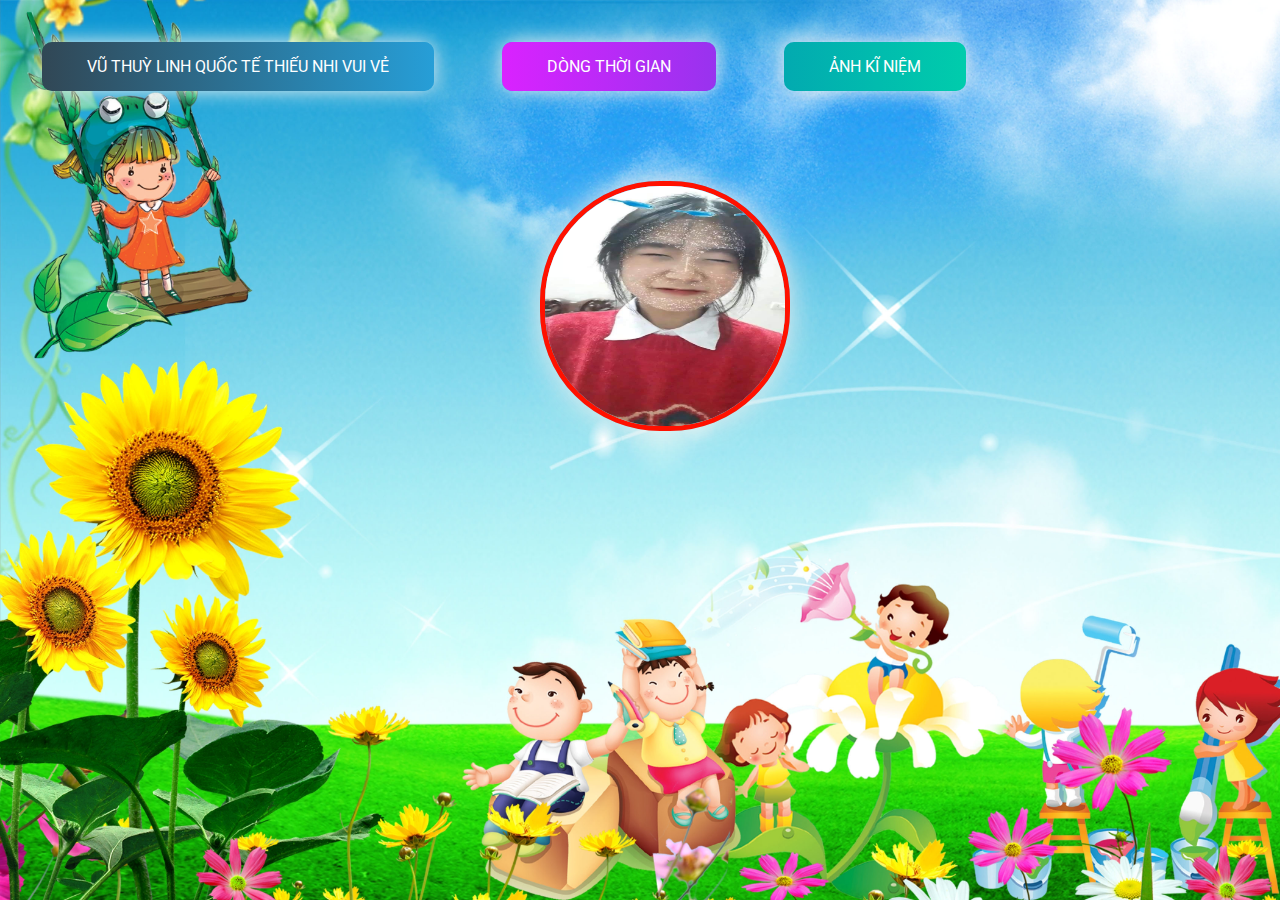
<file: index.html>
<!DOCTYPE html>
<html lang="en">
    <head>
        <meta charset="UTF-8" />
        <meta http-equiv="X-UA-Compatible" content="IE=edge" />
        <meta name="viewport" content="width=device-width, initial-scale=1.0" />
        <link rel="icon" type="image/png" href="./img/CILKGax.png" />
        <!-- 1. Tiêu đề của file index -->
        <title>Happy children's day</title>
        <link rel="stylesheet" href="./css/style.css" />
    </head>
    <body>
        <div class="page__main">
        <div class="buttons">
            <!-- Chữ ở menu bạn có thể sửa lại theo ý của bạn -->
            <a href="index.html" class="btn btn-bir">Vũ Thuỳ Linh quốc tế thiếu nhi vui vẻ</a>
            <a href="timeline.html" class="btn btn-timeline">Dòng thời gian</a>
            <a href="gallery.html" class="btn btn-gallery">Ảnh kĩ niệm</a>
        </div>

        <!-- 2. Phần ảnh của người bạn mún chúc -->
        <img src="./img/16aeb250e24c23127a5d.jpg" alt="" class="cover" />

        <!-- 3. Phần nhạc -->
        <audio id="player" autoplay loop>
            <source src="./music/RealityGuitarCover-Guitar-6223697.mp3" type="audio/mp3" />
        </audio>
    </div>
    </body>
</html>
</file>
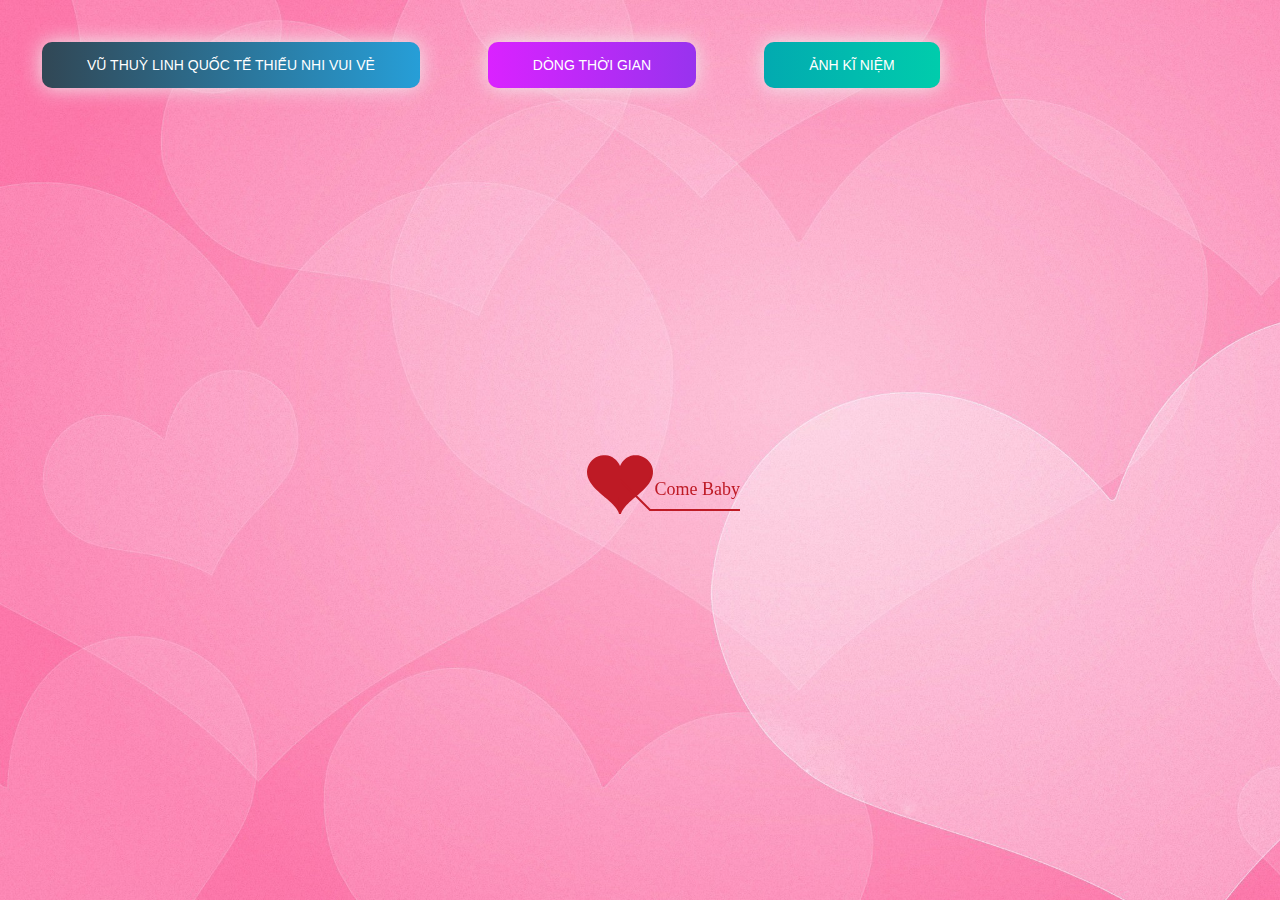
<file: timeline.html>
﻿<!DOCTYPE html PUBLIC "-//W3C//DTD XHTML 1.0 Strict//EN" "http://www.w3.org/TR/xhtml1/DTD/xhtml1-strict.dtd">
<html xml:lang="en" xmlns="http://www.w3.org/1999/xhtml">
<head>
		<meta http-equiv="Content-Type" content="text/html; charset=UTF-8">
		<link rel="icon" type="image/png" href="./img/CILKGax.png">
        <!-- Tiêu đề của trang dòng thời gian -->
		<title>Thời gian đã trải qua</title>	    
        <link type="text/css" rel="stylesheet" href="./css/default.css">
        <link rel="stylesheet" href="./css/style.css">
		<script type="text/javascript" src="./js/jquery.min.js"></script>
		<script type="text/javascript" src="./js/jscex.min.js"></script>
		<script type="text/javascript" src="./js/jscex-parser.js"></script>
		<script type="text/javascript" src="./js/jscex-jit.js"></script>
		<script type="text/javascript" src="./js/jscex-builderbase.min.js"></script>
		<script type="text/javascript" src="./js/jscex-async.min.js"></script>
		<script type="text/javascript" src="./js/jscex-async-powerpack.min.js"></script>
		<script type="text/javascript" src="./js/functions.js" charset="utf-8"></script>
		<script type="text/javascript" src="./js/love.js" charset="utf-8"></script>
	    <style type="text/css"></style>

</head>
    <body>
        <div class="tong">
        <div class="buttons">
            <a href="index.html" class="btn btn-bir">Vũ Thuỳ Linh quốc tế thiếu nhi vui vẻ</a>
            <a href="timeline.html" class="btn btn-timeline">Dòng thời gian</a>
            <a href="gallery.html" class="btn btn-gallery">Ảnh kĩ niệm</a>
        </div>
        <div id="main">
             <div id="wrap">
                <div id="text">
			        <div id="code">
					<!-- 4. CHỈNH SỬA LỜI CHÚC CỦA BẠN TẠI ĐÂY-->
			      <font color="#3500ff"><span class="say">Happy Children's Day Vũ Thuỳ Linh</span><br>
						<span class="say">Chào Linh, anh là Trường</span><br>
                        <span class="say">Anh xin giới thiệu</span><br>
						<span class="say">Đây chính là deadline ngày 1-6 của anh.</span><br>
						<span class="say">Nhiệm vụ của nó là đem sự hạnh phúc và vui vẻ đến người nhận được nó,</span><br>
						<span class="say">Anh không biết cái project này đã hoàn thiện đến đâu hay là nó đã tốt hay chưa,</span><br>
						<span class="say">Anh cần người nhận được nó thẩm định và đánh giá giúp anh :))</span><br>
						<span class="say">Thôi anh xàm vậy thôi.</span><br>
						<span class="say">Anh chúc em,</span><br>
						<span class="say">một ngày 1-6 thật hạnh phúc vui vẻ,</span><br>
						<span class="say">càng ngày càng xinh đẹp.</span><br>
						<span class="say">Trong học tập và công việc luôn được thuận lợi<3</span><br>
						<span class="say">và cuối cùng, anh mong rằng sau này bé con có thể ngoan hơn và thành công trong tương lại bé nhé</span><br>
						<span class="say">Chúc Linh một ngày 1/6 thật vui vẻ.</span><br>
						<span class="say"> </span><br>
                        <span class="say"><span class="space"></span> -- Nguyễn Phúc Trường gửi ngàn lời chúc tốt đẹp đến Vũ Thuỳ Linh --</span>
			  </font></p>
      </div>
                </div>
                <div id="clock-box">
					<span class="STYLE1"> Thời gian quen Linh</span>  <!--Có thể thay đổi chổ này thành số tuổi của người bạn muốn chúc -->
                  <div id="clock"></div>
              </div>
                <canvas id="canvas" width="1100" height="680"></canvas>
            </div>
            
        </div>

    <!-- Phần nhạc -->
    <audio id="player" autoplay loop>
        <source src="./music/RealityGuitarCover-Guitar-6223697.mp3" type="audio/mp3" />
    </audio>
    <script>
    (function(){
        var canvas = $('#canvas');
		
        if (!canvas[0].getContext) {
            $("#error").show();
            return false;        }

        var width = canvas.width();
        var height = canvas.height();        
        canvas.attr("width", width);
        canvas.attr("height", height);
        var opts = {
            seed: {
                x: width / 2 - 20,
                color: "rgb(190, 26, 37)",
                scale: 2
            },
            branch: [
                [535, 680, 570, 250, 500, 200, 30, 100, [
                    [540, 500, 455, 417, 340, 400, 13, 100, [
                        [450, 435, 434, 430, 394, 395, 2, 40]
                    ]],
                    [550, 445, 600, 356, 680, 345, 12, 100, [
                        [578, 400, 648, 409, 661, 426, 3, 80]
                    ]],
                    [539, 281, 537, 248, 534, 217, 3, 40],
                    [546, 397, 413, 247, 328, 244, 9, 80, [
                        [427, 286, 383, 253, 371, 205, 2, 40],
                        [498, 345, 435, 315, 395, 330, 4, 60]
                    ]],
                    [546, 357, 608, 252, 678, 221, 6, 100, [
                        [590, 293, 646, 277, 648, 271, 2, 80]
                    ]]
                ]] 
            ],
            bloom: {
                num: 700,
                width: 1080,
                height: 650,
            },
            footer: {
                width: 1200,
                height: 5,
                speed: 10,
            }
        }

        var tree = new Tree(canvas[0], width, height, opts);
        var seed = tree.seed;
        var foot = tree.footer;
        var hold = 1;

        canvas.click(function(e) {
            var offset = canvas.offset(), x, y;
            x = e.pageX - offset.left;
            y = e.pageY - offset.top;
            if (seed.hover(x, y)) {
                hold = 0; 
                canvas.unbind("click");
                canvas.unbind("mousemove");
                canvas.removeClass('hand');
            }
        }).mousemove(function(e){
            var offset = canvas.offset(), x, y;
            x = e.pageX - offset.left;
            y = e.pageY - offset.top;
            canvas.toggleClass('hand', seed.hover(x, y));
        });

        var seedAnimate = eval(Jscex.compile("async", function () {
            seed.draw();
            while (hold) {
                $await(Jscex.Async.sleep(10));
            }
            while (seed.canScale()) {
                seed.scale(0.95);
                $await(Jscex.Async.sleep(10));
            }
            while (seed.canMove()) {
                seed.move(0, 2);
                foot.draw();
                $await(Jscex.Async.sleep(10));
            }
        }));

        var growAnimate = eval(Jscex.compile("async", function () {
            do {
    	        tree.grow();
                $await(Jscex.Async.sleep(10));
            } while (tree.canGrow());
        }));

        var flowAnimate = eval(Jscex.compile("async", function () {
            do {
    	        tree.flower(2);
                $await(Jscex.Async.sleep(10));
            } while (tree.canFlower());
        }));

        var moveAnimate = eval(Jscex.compile("async", function () {
            tree.snapshot("p1", 240, 0, 610, 680);
            while (tree.move("p1", 500, 0)) {
                foot.draw();
                $await(Jscex.Async.sleep(10));
            }
            foot.draw();
            tree.snapshot("p2", 500, 0, 610, 680);

            canvas.parent().css("background", "url(" + tree.toDataURL('image/png') + ")");
            canvas.css("background", "#ffe");
            $await(Jscex.Async.sleep(300));
            canvas.css("background", "none");
        }));

        var jumpAnimate = eval(Jscex.compile("async", function () {
            var ctx = tree.ctx;
            while (true) {
                tree.ctx.clearRect(0, 0, width, height);
                tree.jump();
                foot.draw();
                $await(Jscex.Async.sleep(25));
            }
        }));

        var textAnimate = eval(Jscex.compile("async", function () {
		    var together = new Date();
		    var year = 2022, month = 4, day = 9;  // 5. thay đổi ngày tháng năm yêu nhau tại đây hoặc ngày sinh của người mà bạn muốn chúc
		    together.setFullYear(year, month - 1, day); 			
		    together.setHours(0);							
		    together.setMinutes(0);				
		    together.setSeconds(0);					
		    together.setMilliseconds(0);			

		    $("#code").show().typewriter();
            $("#clock-box").fadeIn(500);
            while (true) {
                timeElapse(together);
                $await(Jscex.Async.sleep(1000));
            }
        }));

        var runAsync = eval(Jscex.compile("async", function () {
            $await(seedAnimate());
            $await(growAnimate());
            $await(flowAnimate());
            $await(moveAnimate());

            textAnimate().start();

            $await(jumpAnimate());
        }));

        runAsync().start();
    })();
    </script>

</div>
</body>
</html>
</file>
<file: css/style.css>
@import url("https://fonts.googleapis.com/css2?family=Roboto:ital,wght@0,100;0,300;0,400;0,500;0,700;1,300;1,400&display=swap");

html {
    scroll-behavior: smooth;
    font-family: "Roboto", sans-serif;
    height: 100%;
}

a {
    text-decoration: none;
}
body{
    height: 100%;
    margin: 0;
}

.page__main {
    /* Ảnh nền của trang đầu tiên nếu bạn muốn đổi thì đổi tại đây */
    background-image: url("../img/anh-background-dep-cho-thieu-nhi_060926013.jpg");
    background-repeat: no-repeat;
    /* margin: 0;
    padding: 0;
    top: 0; */
    height: 100%;
    background-size: cover;
    /* background-position-y: 1rem; */
}

.buttons {
    display: flex;
    column-gap: 3rem;
    padding: 2rem;
}

.btn-bir:hover {
    background-position: right center;
    color: #fff;
    text-decoration: none;
}

.btn-bir {
    background-image: linear-gradient(
        to right,
        #314755 0%,
        #26a0da 51%,
        #314755 100%
    );
    margin: 10px;
    padding: 15px 45px;
    text-align: center;
    text-transform: uppercase;
    transition: 0.5s;
    background-size: 200% auto;
    color: white;
    box-shadow: 0 0 20px #eee;
    border-radius: 10px;
    display: block;
}

.btn-timeline {
    background-image: linear-gradient(
        to right,
        #da22ff 0%,
        #9733ee 51%,
        #da22ff 100%
    );
}
.btn-timeline {
    margin: 10px;
    padding: 15px 45px;
    text-align: center;
    text-transform: uppercase;
    transition: 0.5s;
    background-size: 200% auto;
    color: white;
    box-shadow: 0 0 20px #eee;
    border-radius: 10px;
    display: block;
}

.btn-timeline:hover {
    background-position: right center; 
    color: #fff;
    text-decoration: none;
}

.btn-gallery {
    background-image: linear-gradient(
        to right,
        #02aab0 0%,
        #00cdac 51%,
        #02aab0 100%
    );
}
.btn-gallery {
    margin: 10px;
    padding: 15px 45px;
    text-align: center;
    text-transform: uppercase;
    transition: 0.5s;
    background-size: 200% auto;
    color: white;
    box-shadow: 0 0 20px #eee;
    border-radius: 10px;
    display: block;
}

.btn-gallery:hover {
    background-position: right center; /* change the direction of the change here */
    color: #fff;
    text-decoration: none;
}

.cover {
    width: 240px;
    height: 240px;
   
    box-shadow: 0 0 30px #eee;
    position: absolute;
    margin-top: 3rem;
    left: calc(50% - 100px);
  
    border-radius: 120px;
    border: 5px solid rgb(255, 17, 0);
}
</file>
<file: css/default.css>
html {
    height: 100%;
}
body{
    height: 100%;
    margin: 0;
}
.tong {
    background-image: url("../img/9SHW2XH.jpg");
    background-size: cover;
    background-repeat: no-repeat;
    font-size: 14px;
    font-family: "sans-serif", "sans-serif", sans-serif;
    color: #660086;
    overflow: auto;
    height: 100%;
}
a {
    color: #00ff45;
    font-size: 14px;
    text-decoration: none;
}
#main {
    width: 100%;
}
#wrap {
    position: relative;
    margin: 0 auto;
    width: 1100px;
    height: 680px;
    margin-top: 10px;
}
#text {
    width: 400px;
    height: 425px;
    left: 60px;
    top: 80px;
    position: absolute;
}
#code {
    display: none;
    font-size: 16px;
}
#clock-box {
    position: absolute;
    left: 60px;
    top: 550px;
    font-size: 28px;
    display: none;
}
#clock-box a {
    font-size: 28px;
    text-decoration: none;
}
#clock {
    margin-left: 48px;
}
#clock .digit {
    font-size: 64px;
}
#canvas {
    margin: 0 auto;
    width: 1100px;
    height: 680px;
}
#error {
    margin: 0 auto;
    text-align: center;
    margin-top: 60px;
    display: none;
}
.hand {
    cursor: pointer;
}
#code {
    width: 500px;
    color: #3b6900;
    font-family: cursive;
}
.space {
    margin-right: 150px;
}
</file>
